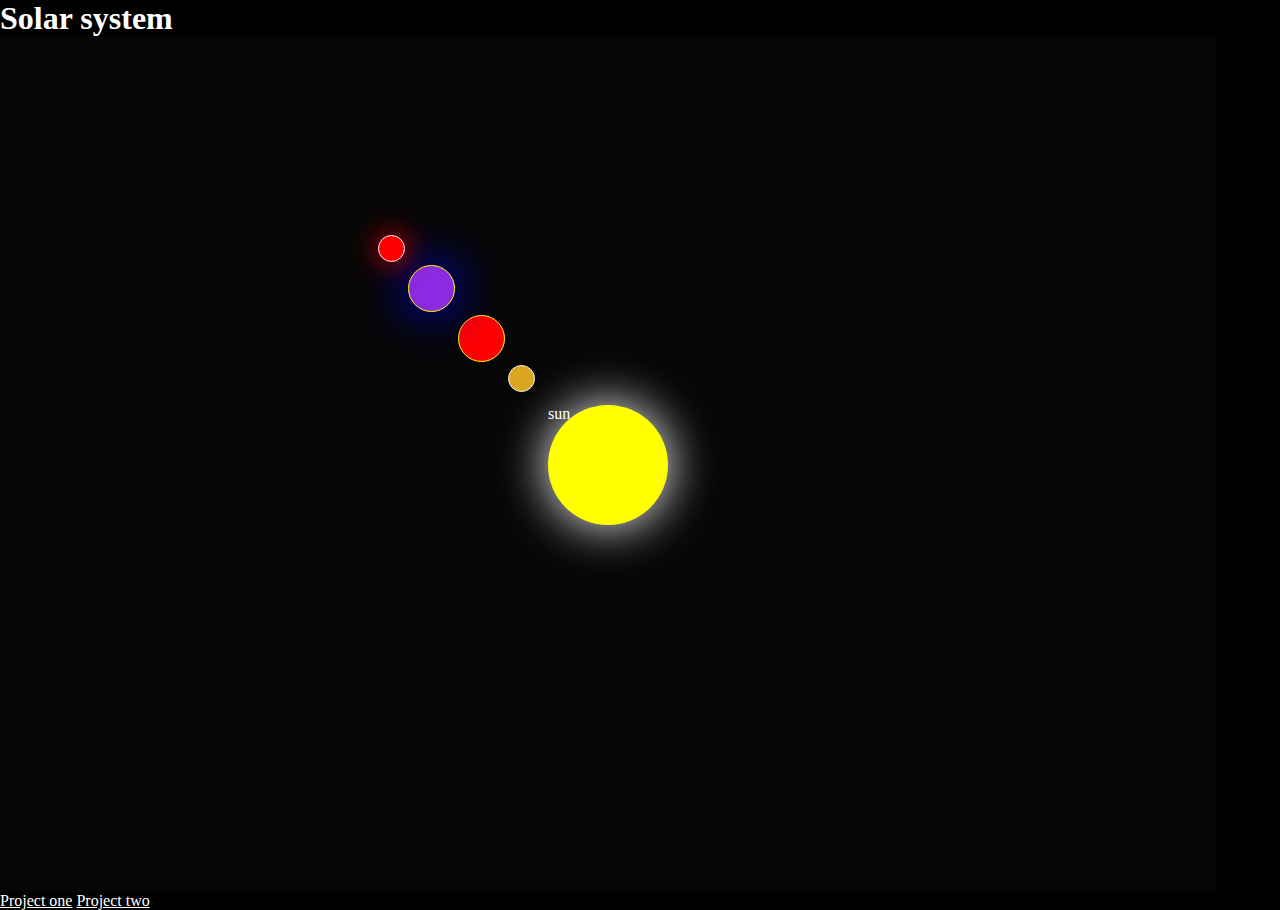
<file: index.html>
<!DOCTYPE html>
<html lang="en">
<head>
    <meta charset="UTF-8">
    <meta http-equiv="X-UA-Compatible" content="IE=edge">
    <meta name="viewport" content="width=device-width, initial-scale=1.0">
    <title>solar system</title>
    <link rel="stylesheet" href="style.css">
</head>
<body>
    <h1>Solar system</h1>
    <div class="container">
        
        <div class="sun">sun</div>
        <div class="M">
            <div class="mucury"></div>
        </div>
        <div class="venusout M">
            <div class="venus"></div>
        </div>
        <div class="earthout M">
            <div class="earth venus">
            </div>
        </div>
        <div class="marsout M">
            <div class="mars">
            </div>
        </div>
    </div>
    <div Project>
        <a href="p1/index.html">Project one</a>
        <a href="website 1/index.html">Project two</a>
        
    </div>
    
</body>
</html>
</file>
<file: style.css>
*{
    background-color: black;
    margin: 0;
    padding: 0;
    color: white;

}
.container{
    background-color: rgb(6, 6, 6);
    height: 95vh;
    width: 95vw;
    display: flex;
    justify-content: center;
    align-items: center;

}
.sun{
    height: 120px;
    width: 120px;
    border-radius: 50%;
    background-color: yellow;
    box-shadow: 0 0 50px white;
    position: relative;
  
}
.M{
    height: 200px;
    width: 200px;
    background-color: transparent;
    position: absolute;
    animation: orbit 10s linear infinite;
    border-radius: 50%;
   
    padding: 15px;
    border-left-color: rgb(49, 48, 48);

}
.mucury,.mars{
    height: 25px;
    width: 25px;
    border-radius: 50%;
    background-color: goldenrod;
    animation: orbit 3s  infinite;
    border: 1px solid whitesmoke;

    

}
@keyframes orbit{
    from{
        transform: rotate(0deg);
    }
    to{
        transform: rotate(360deg);
    }
}
.venus{
    height: 45px;
    width: 45px;
    border-radius: 50%;
    background-color: red;
    border: 0.5px solid yellow;
    position: bottom;

}
.venusout{
    height: 300px;
    width: 300px;
    border: 1px solid transparent;
    animation: orbit 15s linear infinite;
}
.earthout{
height: 400px;
width: 400px;
padding: 30px;
border: 1px solid transparent;
animation: orbit 12s linear infinite;
}
.earth,.mars{
    color: green;
    background-color: blueviolet;
    position: absolute;
    box-shadow: 0 0 50px blue;
}
.marsout{
    height: 460px;
    width: 460px;
}
.mars{
    background-color: red;
    animation-duration: 25s;
    box-shadow: 0 0 30px red;
}
</file>
